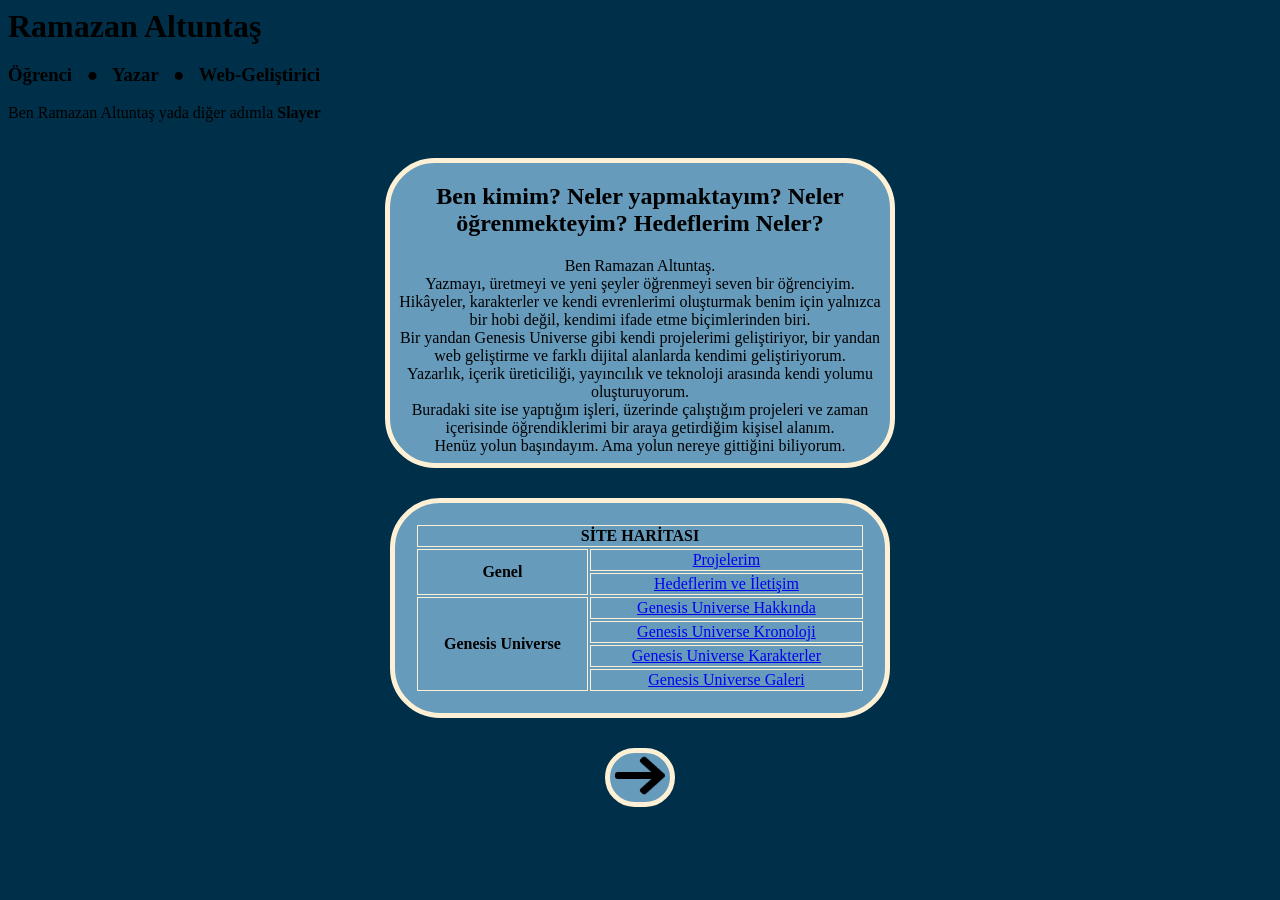
<file: index.html>
<!doctype html>
<html lang="tr">

<head>
    <meta charset="UTF-8">
    <meta name="viewport" content="width=device-width, initial-scale=1.0">

    <title>Ramazan Altuntaş | Kişisel Sayfa</title>

    <link rel="icon" type="image/png" href="Resimler/logo.png">
    <link rel="stylesheet" href="index.css">
</head>

<body>

    <div class="kutu, tanim1">

        <h3 style="font-size: xx-large; display: inline;">
            Ramazan Altuntaş
        </h3>

        <h3 style="word-spacing: 10px;">
            Öğrenci ● Yazar ● Web-Geliştirici
        </h3>

        <p>
            Ben Ramazan Altuntaş yada diğer adımla
            <strong>Slayer</strong>
        </p>

    </div>


    <div class="kutu tanim2">

        <h2>
            Ben kimim? Neler yapmaktayım?
            Neler öğrenmekteyim? Hedeflerim Neler?
        </h2>

        <p>
            Ben Ramazan Altuntaş.
            <br>

            Yazmayı, üretmeyi ve yeni şeyler öğrenmeyi seven bir öğrenciyim.
            <br>

            Hikâyeler, karakterler ve kendi evrenlerimi oluşturmak benim için
            yalnızca bir hobi değil, kendimi ifade etme biçimlerinden biri.
            <br>

            Bir yandan Genesis Universe gibi kendi projelerimi geliştiriyor,
            bir yandan web geliştirme ve farklı dijital alanlarda kendimi
            geliştiriyorum.
            <br>

            Yazarlık, içerik üreticiliği, yayıncılık ve teknoloji arasında
            kendi yolumu oluşturuyorum.
            <br>

            Buradaki site ise yaptığım işleri, üzerinde çalıştığım projeleri
            ve zaman içerisinde öğrendiklerimi bir araya getirdiğim
            kişisel alanım.
            <br>

            Henüz yolun başındayım. Ama yolun nereye gittiğini biliyorum.
        </p>

    </div>


    <table class="kutu harita">

        <tr>
            <th colspan="2">
                SİTE HARİTASI
            </th>
        </tr>

        <tr>
            <th rowspan="2">
                Genel
            </th>

            <td>
                <a href="projelerim.html">
                    Projelerim
                </a>
            </td>
        </tr>

        <tr>
            <td>
                <a href="devam.html">
                    Hedeflerim ve İletişim
                </a>
            </td>
        </tr>

        <tr>
            <th rowspan="4">
                Genesis Universe
            </th>

            <td>
                <a href="genesisuniverse.html">
                    Genesis Universe Hakkında
                </a>
            </td>
        </tr>

        <tr>
            <td>
                <a href="genesiskronoloji.html">
                    Genesis Universe Kronoloji
                </a>
            </td>
        </tr>

        <tr>
            <td>
                <a href="genesiskarakterler.html">
                    Genesis Universe Karakterler
                </a>
            </td>
        </tr>

        <tr>
            <td>
                <a href="genesisgaleri.html">
                    Genesis Universe Galeri
                </a>
            </td>
        </tr>

    </table>


    <div class="kutu ileri">

        <a href="projelerim.html">
            <img
                src="Resimler/right-arrow.png"
                alt="Devam Et"
                width="50"
                height="45"
            >
        </a>

    </div>

</body>

</html>
</file>
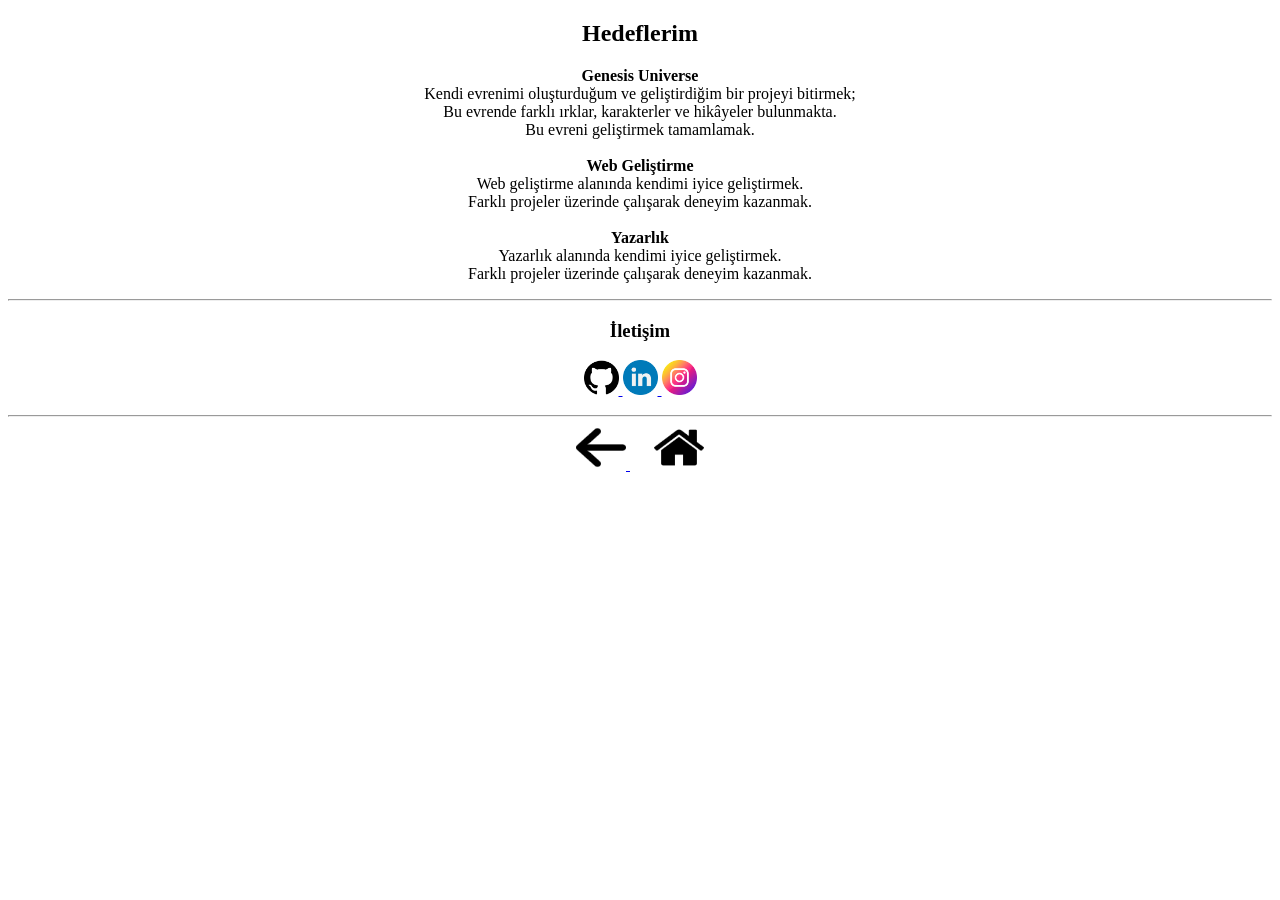
<file: devam.html>
<!doctype html>
<html lang="tr">
  <head>
    <meta charset="UTF-8" />
    <meta name="viewport" content="width=device-width, initial-scale=1.0" />
    <title>Ramazan Altuntaş | Kişisel Sayfa</title>
    <link rel="icon" type="image/png" href="Resimler/logo.png" />
  </head>
  <body>
    <center>
      <h2>Hedeflerim</h2>
      <p>
        <strong>Genesis Universe</strong> <br />
        Kendi evrenimi oluşturduğum ve geliştirdiğim bir projeyi bitirmek;
        <br />
        Bu evrende farklı ırklar, karakterler ve hikâyeler bulunmakta. <br />
        Bu evreni geliştirmek tamamlamak. <br />
        <br />
        <strong>Web Geliştirme</strong> <br />
        Web geliştirme alanında kendimi iyice geliştirmek. <br />
        Farklı projeler üzerinde çalışarak deneyim kazanmak. <br />
        <br />
        <strong>Yazarlık</strong> <br />
        Yazarlık alanında kendimi iyice geliştirmek. <br />
        Farklı projeler üzerinde çalışarak deneyim kazanmak. <br />
      </p>
      <hr />
      <h3>İletişim</h3>
      <p>
        <a href="https://github.com/RzSlayerTr" target="_blank">
          <img src="Resimler/github.png" alt="GitHub" width="35" height="35" />
        </a>

        <a
          href="https://www.linkedin.com/in/ramazan-altunta%C5%9F-08703942b/"
          target="_blank"
        >
          <img
            src="Resimler/linkedin.png"
            alt="LinkedIn"
            width="35"
            height="35"
          />
        </a>
        <a
          href="https://www.instagram.com/_byramazan?igsi=b3ZyYmxvdTFuM25W&utm_source=qr"
          target="_blank"
        >
          <img
            src="Resimler/instagram.png"
            alt="Instagram"
            width="35"
            height="35"
          />
        </a>
      </p>
    </center>
    <hr />
    <center>
      <a href="projelerim.html">
        <img
          src="Resimler/left-arrow.png"
          alt="Projelerim"
          width="50"
          height="45"
        />
      </a>

      &nbsp; &nbsp; &nbsp;

      <a href="index.html">
        <img src="Resimler/home.png" alt="Ana Sayfa" width="50" height="45" />
      </a>
    </center>
  </body>
</html>
</file>
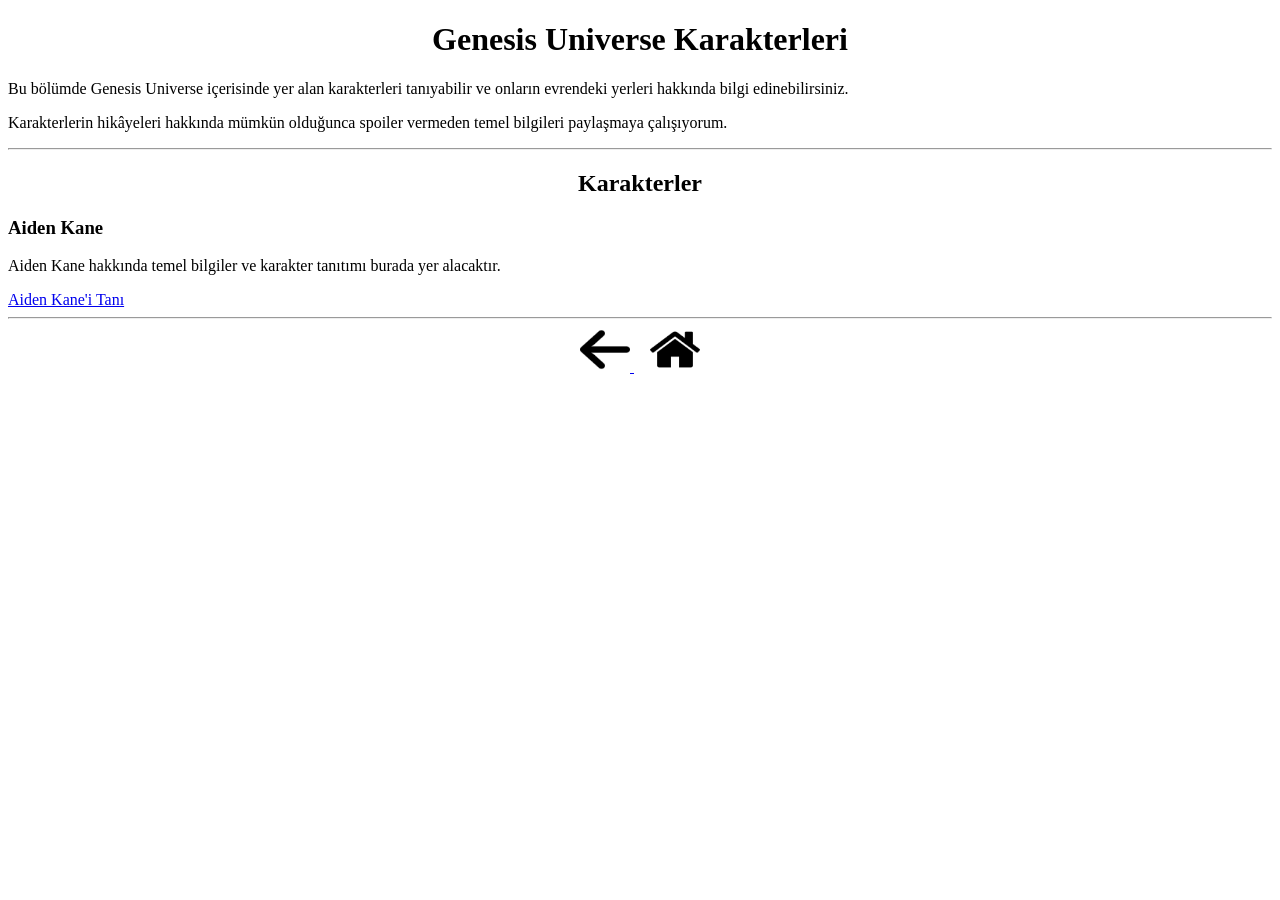
<file: genesiskarakterler.html>
<!doctype html>

<html lang="tr">
  <head>
    <meta charset="UTF-8" />
    <meta name="viewport" content="width=device-width, initial-scale=1.0" />

    <title>Ramazan Altuntaş | Genesis Universe Karakterleri</title>
    <link rel="icon" type="image/png" href="Resimler/logo.png" />
  </head>

  <body>
    <center>
      <h1>Genesis Universe Karakterleri</h1>
    </center>

    <p>
      Bu bölümde Genesis Universe içerisinde yer alan karakterleri tanıyabilir
      ve onların evrendeki yerleri hakkında bilgi edinebilirsiniz.
    </p>

    <p>
      Karakterlerin hikâyeleri hakkında mümkün olduğunca spoiler vermeden temel
      bilgileri paylaşmaya çalışıyorum.
    </p>

    <hr />

    <center>
      <h2>Karakterler</h2>
    </center>

    <h3>Aiden Kane</h3>

    <p>
      Aiden Kane hakkında temel bilgiler ve karakter tanıtımı burada yer
      alacaktır.
    </p>

    <a href="aidenkane.html"> Aiden Kane'i Tanı </a>

    <hr />

    <center>
      <a href="genesisuniverse.html">
        <img
          src="Resimler/left-arrow.png"
          alt="Genesis Universe"
          width="50"
          height="45"
        />
      </a>

      &nbsp;&nbsp;&nbsp;

      <a href="index.html">
        <img src="Resimler/home.png" alt="Ana Sayfa" width="50" height="45" />
      </a>
    </center>

    <!--Karakterler yavaş yavaş eklenecek-->
  </body>
</html>
</file>
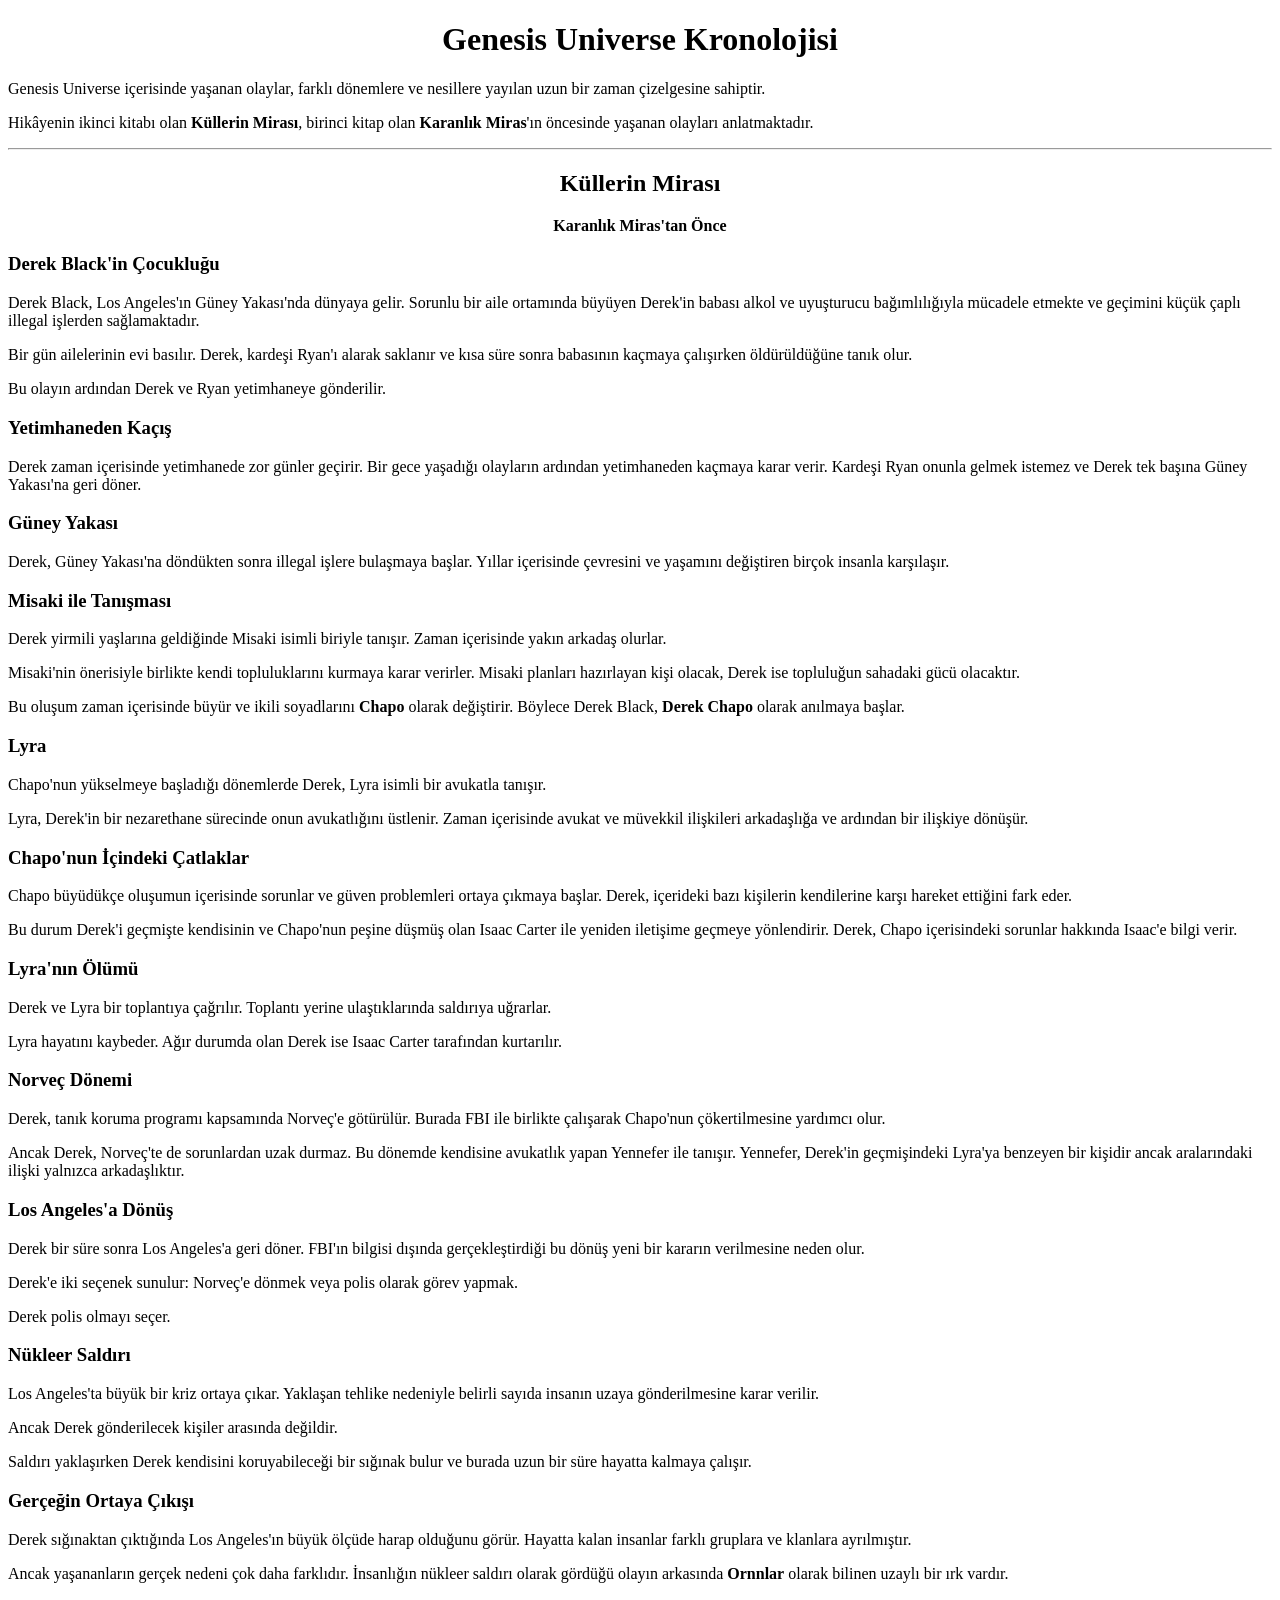
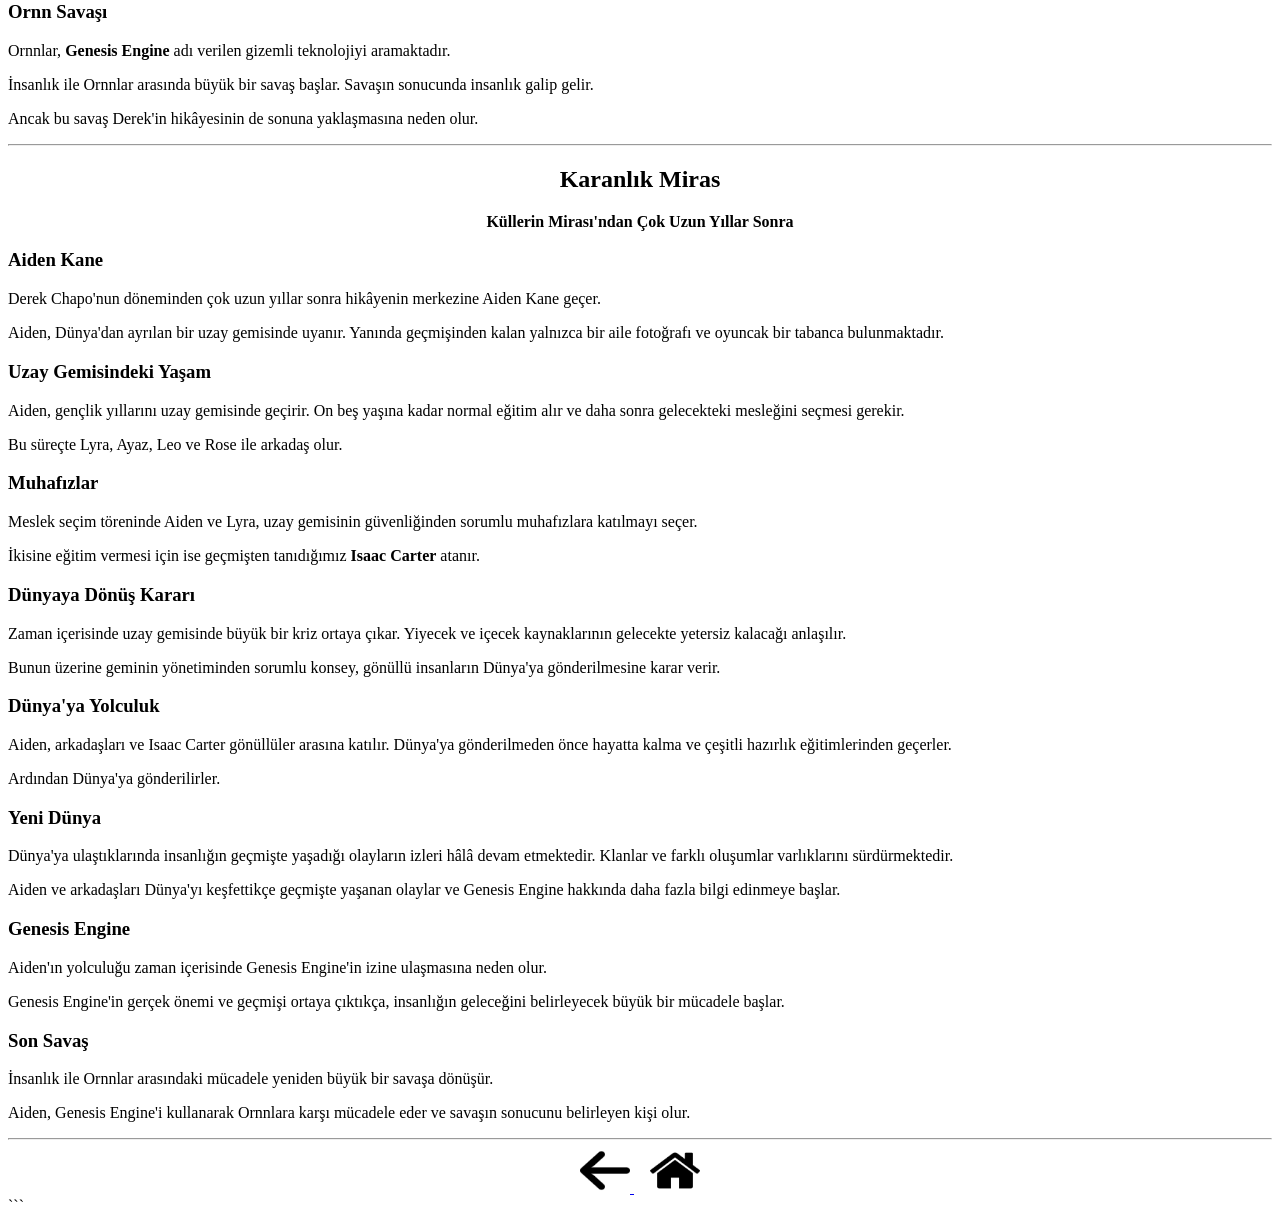
<file: genesiskronoloji.html>
<!doctype html>

<html lang="tr">
  <head>
    <meta charset="UTF-8" />
    <meta name="viewport" content="width=device-width, initial-scale=1.0" />

    <title>Ramazan Altuntaş | Genesis Universe Kronolojisi</title>
    <link rel="icon" type="image/png" href="Resimler/logo.png" />
   
  </head>

  <body>
   
    <center>
      <h1>Genesis Universe Kronolojisi</h1>
    </center>

    <p>
      Genesis Universe içerisinde yaşanan olaylar, farklı dönemlere ve nesillere
      yayılan uzun bir zaman çizelgesine sahiptir.
    </p>

    <p>
      Hikâyenin ikinci kitabı olan <strong>Küllerin Mirası</strong>, birinci
      kitap olan <strong>Karanlık Miras</strong>'ın öncesinde yaşanan olayları
      anlatmaktadır.
    </p>

    <hr />

    <center>
      <h2>Küllerin Mirası</h2>
      <p>
        <strong>Karanlık Miras'tan Önce</strong>
      </p>
    </center>

    <h3>Derek Black'in Çocukluğu</h3>

    <p>
      Derek Black, Los Angeles'ın Güney Yakası'nda dünyaya gelir. Sorunlu bir
      aile ortamında büyüyen Derek'in babası alkol ve uyuşturucu bağımlılığıyla
      mücadele etmekte ve geçimini küçük çaplı illegal işlerden sağlamaktadır.
    </p>

    <p>
      Bir gün ailelerinin evi basılır. Derek, kardeşi Ryan'ı alarak saklanır ve
      kısa süre sonra babasının kaçmaya çalışırken öldürüldüğüne tanık olur.
    </p>

    <p>Bu olayın ardından Derek ve Ryan yetimhaneye gönderilir.</p>

    <h3>Yetimhaneden Kaçış</h3>

    <p>
      Derek zaman içerisinde yetimhanede zor günler geçirir. Bir gece yaşadığı
      olayların ardından yetimhaneden kaçmaya karar verir. Kardeşi Ryan onunla
      gelmek istemez ve Derek tek başına Güney Yakası'na geri döner.
    </p>

    <h3>Güney Yakası</h3>

    <p>
      Derek, Güney Yakası'na döndükten sonra illegal işlere bulaşmaya başlar.
      Yıllar içerisinde çevresini ve yaşamını değiştiren birçok insanla
      karşılaşır.
    </p>

    <h3>Misaki ile Tanışması</h3>

    <p>
      Derek yirmili yaşlarına geldiğinde Misaki isimli biriyle tanışır. Zaman
      içerisinde yakın arkadaş olurlar.
    </p>

    <p>
      Misaki'nin önerisiyle birlikte kendi topluluklarını kurmaya karar
      verirler. Misaki planları hazırlayan kişi olacak, Derek ise topluluğun
      sahadaki gücü olacaktır.
    </p>

    <p>
      Bu oluşum zaman içerisinde büyür ve ikili soyadlarını
      <strong>Chapo</strong> olarak değiştirir. Böylece Derek Black,
      <strong>Derek Chapo</strong> olarak anılmaya başlar.
    </p>

    <h3>Lyra</h3>

    <p>
      Chapo'nun yükselmeye başladığı dönemlerde Derek, Lyra isimli bir avukatla
      tanışır.
    </p>

    <p>
      Lyra, Derek'in bir nezarethane sürecinde onun avukatlığını üstlenir. Zaman
      içerisinde avukat ve müvekkil ilişkileri arkadaşlığa ve ardından bir
      ilişkiye dönüşür.
    </p>

    <h3>Chapo'nun İçindeki Çatlaklar</h3>

    <p>
      Chapo büyüdükçe oluşumun içerisinde sorunlar ve güven problemleri ortaya
      çıkmaya başlar. Derek, içerideki bazı kişilerin kendilerine karşı hareket
      ettiğini fark eder.
    </p>

    <p>
      Bu durum Derek'i geçmişte kendisinin ve Chapo'nun peşine düşmüş olan Isaac
      Carter ile yeniden iletişime geçmeye yönlendirir. Derek, Chapo
      içerisindeki sorunlar hakkında Isaac'e bilgi verir.
    </p>

    <h3>Lyra'nın Ölümü</h3>

    <p>
      Derek ve Lyra bir toplantıya çağrılır. Toplantı yerine ulaştıklarında
      saldırıya uğrarlar.
    </p>

    <p>
      Lyra hayatını kaybeder. Ağır durumda olan Derek ise Isaac Carter
      tarafından kurtarılır.
    </p>

    <h3>Norveç Dönemi</h3>

    <p>
      Derek, tanık koruma programı kapsamında Norveç'e götürülür. Burada FBI ile
      birlikte çalışarak Chapo'nun çökertilmesine yardımcı olur.
    </p>

    <p>
      Ancak Derek, Norveç'te de sorunlardan uzak durmaz. Bu dönemde kendisine
      avukatlık yapan Yennefer ile tanışır. Yennefer, Derek'in geçmişindeki
      Lyra'ya benzeyen bir kişidir ancak aralarındaki ilişki yalnızca
      arkadaşlıktır.
    </p>

    <h3>Los Angeles'a Dönüş</h3>

    <p>
      Derek bir süre sonra Los Angeles'a geri döner. FBI'ın bilgisi dışında
      gerçekleştirdiği bu dönüş yeni bir kararın verilmesine neden olur.
    </p>

    <p>
      Derek'e iki seçenek sunulur: Norveç'e dönmek veya polis olarak görev
      yapmak.
    </p>

    <p>Derek polis olmayı seçer.</p>

    <h3>Nükleer Saldırı</h3>

    <p>
      Los Angeles'ta büyük bir kriz ortaya çıkar. Yaklaşan tehlike nedeniyle
      belirli sayıda insanın uzaya gönderilmesine karar verilir.
    </p>

    <p>Ancak Derek gönderilecek kişiler arasında değildir.</p>

    <p>
      Saldırı yaklaşırken Derek kendisini koruyabileceği bir sığınak bulur ve
      burada uzun bir süre hayatta kalmaya çalışır.
    </p>

    <h3>Gerçeğin Ortaya Çıkışı</h3>

    <p>
      Derek sığınaktan çıktığında Los Angeles'ın büyük ölçüde harap olduğunu
      görür. Hayatta kalan insanlar farklı gruplara ve klanlara ayrılmıştır.
    </p>

    <p>
      Ancak yaşananların gerçek nedeni çok daha farklıdır. İnsanlığın nükleer
      saldırı olarak gördüğü olayın arkasında
      <strong>Ornnlar</strong> olarak bilinen uzaylı bir ırk vardır.
    </p>

    <h3>Ornn Savaşı</h3>

    <p>
      Ornnlar, <strong>Genesis Engine</strong> adı verilen gizemli teknolojiyi
      aramaktadır.
    </p>

    <p>
      İnsanlık ile Ornnlar arasında büyük bir savaş başlar. Savaşın sonucunda
      insanlık galip gelir.
    </p>

    <p>
      Ancak bu savaş Derek'in hikâyesinin de sonuna yaklaşmasına neden olur.
    </p>

    <hr />

    <center>
      <h2>Karanlık Miras</h2>
      <p>
        <strong>Küllerin Mirası'ndan Çok Uzun Yıllar Sonra</strong>
      </p>
    </center>

    <h3>Aiden Kane</h3>

    <p>
      Derek Chapo'nun döneminden çok uzun yıllar sonra hikâyenin merkezine Aiden
      Kane geçer.
    </p>

    <p>
      Aiden, Dünya'dan ayrılan bir uzay gemisinde uyanır. Yanında geçmişinden
      kalan yalnızca bir aile fotoğrafı ve oyuncak bir tabanca bulunmaktadır.
    </p>

    <h3>Uzay Gemisindeki Yaşam</h3>

    <p>
      Aiden, gençlik yıllarını uzay gemisinde geçirir. On beş yaşına kadar
      normal eğitim alır ve daha sonra gelecekteki mesleğini seçmesi gerekir.
    </p>

    <p>Bu süreçte Lyra, Ayaz, Leo ve Rose ile arkadaş olur.</p>

    <h3>Muhafızlar</h3>

    <p>
      Meslek seçim töreninde Aiden ve Lyra, uzay gemisinin güvenliğinden sorumlu
      muhafızlara katılmayı seçer.
    </p>

    <p>
      İkisine eğitim vermesi için ise geçmişten tanıdığımız
      <strong>Isaac Carter</strong> atanır.
    </p>

    <h3>Dünyaya Dönüş Kararı</h3>

    <p>
      Zaman içerisinde uzay gemisinde büyük bir kriz ortaya çıkar. Yiyecek ve
      içecek kaynaklarının gelecekte yetersiz kalacağı anlaşılır.
    </p>

    <p>
      Bunun üzerine geminin yönetiminden sorumlu konsey, gönüllü insanların
      Dünya'ya gönderilmesine karar verir.
    </p>

    <h3>Dünya'ya Yolculuk</h3>

    <p>
      Aiden, arkadaşları ve Isaac Carter gönüllüler arasına katılır. Dünya'ya
      gönderilmeden önce hayatta kalma ve çeşitli hazırlık eğitimlerinden
      geçerler.
    </p>

    <p>Ardından Dünya'ya gönderilirler.</p>

    <h3>Yeni Dünya</h3>

    <p>
      Dünya'ya ulaştıklarında insanlığın geçmişte yaşadığı olayların izleri hâlâ
      devam etmektedir. Klanlar ve farklı oluşumlar varlıklarını sürdürmektedir.
    </p>

    <p>
      Aiden ve arkadaşları Dünya'yı keşfettikçe geçmişte yaşanan olaylar ve
      Genesis Engine hakkında daha fazla bilgi edinmeye başlar.
    </p>

    <h3>Genesis Engine</h3>

    <p>
      Aiden'ın yolculuğu zaman içerisinde Genesis Engine'in izine ulaşmasına
      neden olur.
    </p>

    <p>
      Genesis Engine'in gerçek önemi ve geçmişi ortaya çıktıkça, insanlığın
      geleceğini belirleyecek büyük bir mücadele başlar.
    </p>

    <h3>Son Savaş</h3>

    <p>
      İnsanlık ile Ornnlar arasındaki mücadele yeniden büyük bir savaşa dönüşür.
    </p>

    <p>
      Aiden, Genesis Engine'i kullanarak Ornnlara karşı mücadele eder ve savaşın
      sonucunu belirleyen kişi olur.
    </p>

    <hr />

    <center>
      <a href="genesisuniverse.html">
        <img
          src="Resimler/left-arrow.png"
          alt="Genesis Universe"
          width="50"
          height="45"
        />
      </a>

      &nbsp;&nbsp;&nbsp;

      <a href="index.html">
        <img src="Resimler/home.png" alt="Ana Sayfa" width="50" height="45" />
      </a>
    </center>
    ```
  </body>
</html>
</file>
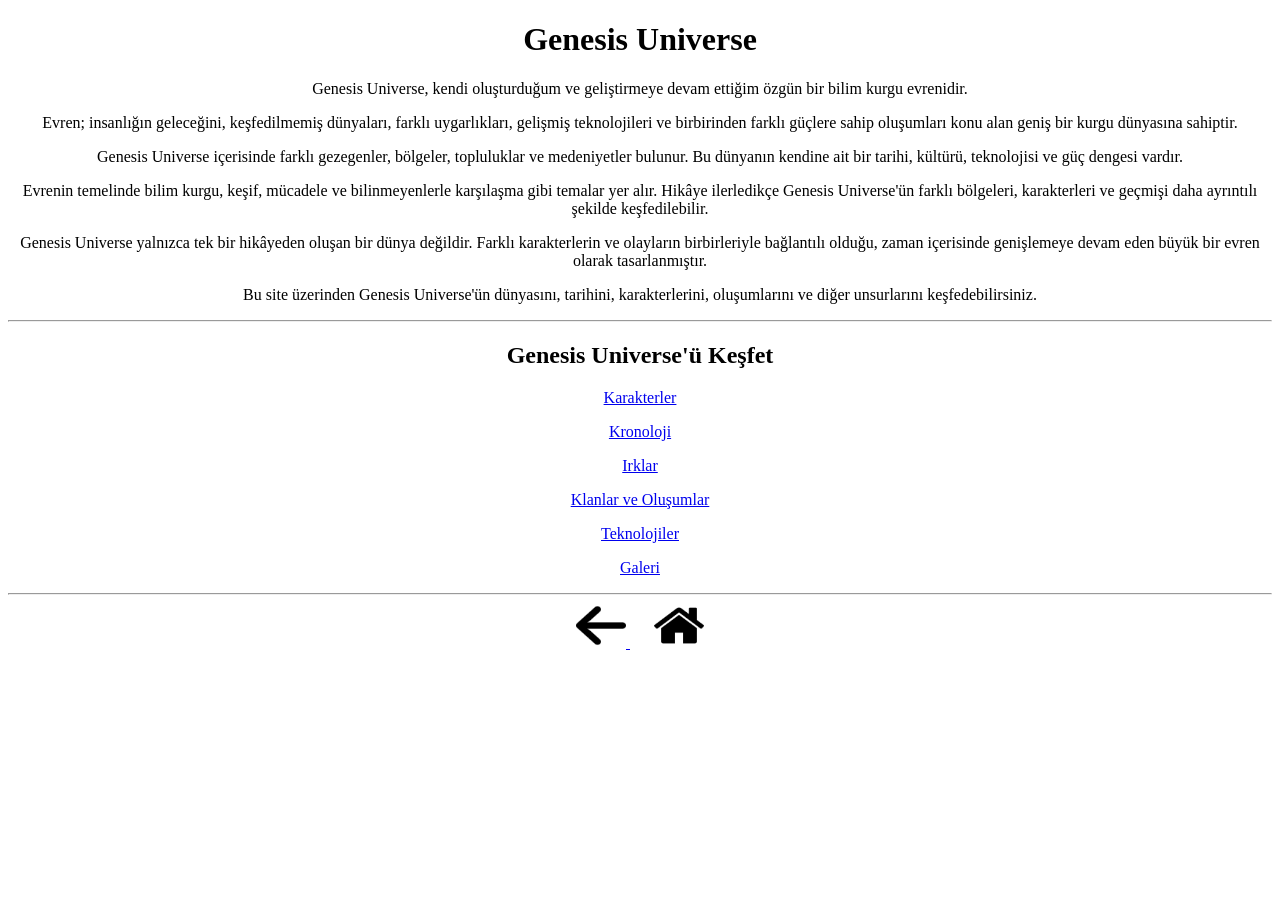
<file: genesisuniverse.html>
<!doctype html>
<html lang="tr">
  <head>
    <meta charset="UTF-8" />
    <meta name="viewport" content="width=device-width, initial-scale=1.0" />
    <title>Ramazan Altuntaş | Genesis Universe</title>
    <link rel="icon" type="image/png" href="Resimler/logo.png" />
  </head>
  <body>
    <center>
      <h1>Genesis Universe</h1>
    </center>
    <center>
      <p>
        Genesis Universe, kendi oluşturduğum ve geliştirmeye devam ettiğim özgün
        bir bilim kurgu evrenidir.
      </p>

      <p>
        Evren; insanlığın geleceğini, keşfedilmemiş dünyaları, farklı
        uygarlıkları, gelişmiş teknolojileri ve birbirinden farklı güçlere sahip
        oluşumları konu alan geniş bir kurgu dünyasına sahiptir.
      </p>

      <p>
        Genesis Universe içerisinde farklı gezegenler, bölgeler, topluluklar ve
        medeniyetler bulunur. Bu dünyanın kendine ait bir tarihi, kültürü,
        teknolojisi ve güç dengesi vardır.
      </p>

      <p>
        Evrenin temelinde bilim kurgu, keşif, mücadele ve bilinmeyenlerle
        karşılaşma gibi temalar yer alır. Hikâye ilerledikçe Genesis Universe'ün
        farklı bölgeleri, karakterleri ve geçmişi daha ayrıntılı şekilde
        keşfedilebilir.
      </p>

      <p>
        Genesis Universe yalnızca tek bir hikâyeden oluşan bir dünya değildir.
        Farklı karakterlerin ve olayların birbirleriyle bağlantılı olduğu, zaman
        içerisinde genişlemeye devam eden büyük bir evren olarak tasarlanmıştır.
      </p>

      <p>
        Bu site üzerinden Genesis Universe'ün dünyasını, tarihini,
        karakterlerini, oluşumlarını ve diğer unsurlarını keşfedebilirsiniz.
      </p>
    </center>

    <hr />

    <center>
      <h2>Genesis Universe'ü Keşfet</h2>

      <p>
        <a href="genesiskarakterler.html"> Karakterler </a>
      </p>

      <p>
        <a href="genesiskronoloji.html"> Kronoloji </a>
      </p>

      <p>
        <a href="genesisirklar.html"> Irklar </a>
      </p>

      <p>
        <a href="genesisklanlar.html"> Klanlar ve Oluşumlar </a>
      </p>

      <p>
        <a href="genesisteknoloji.html"> Teknolojiler </a>
      </p>
      <p>
        <a href="genesisgaleri.html"> Galeri </a>
      </p>
    </center>

    <hr />
    <center>
      <a href="projelerim.html">
        <img
          src="Resimler/left-arrow.png"
          alt="Projelerim Sayfasına Geri Dön"
          width="50"
          height="45"
        />
      </a>
      &nbsp; &nbsp; &nbsp;
      <a href="index.html" alt="Ana Sayfa">
        <img src="Resimler/home.png" alt="Geri Dön" width="50" height="45" />
      </a>
    </center>
  </body>
</html>
</file>
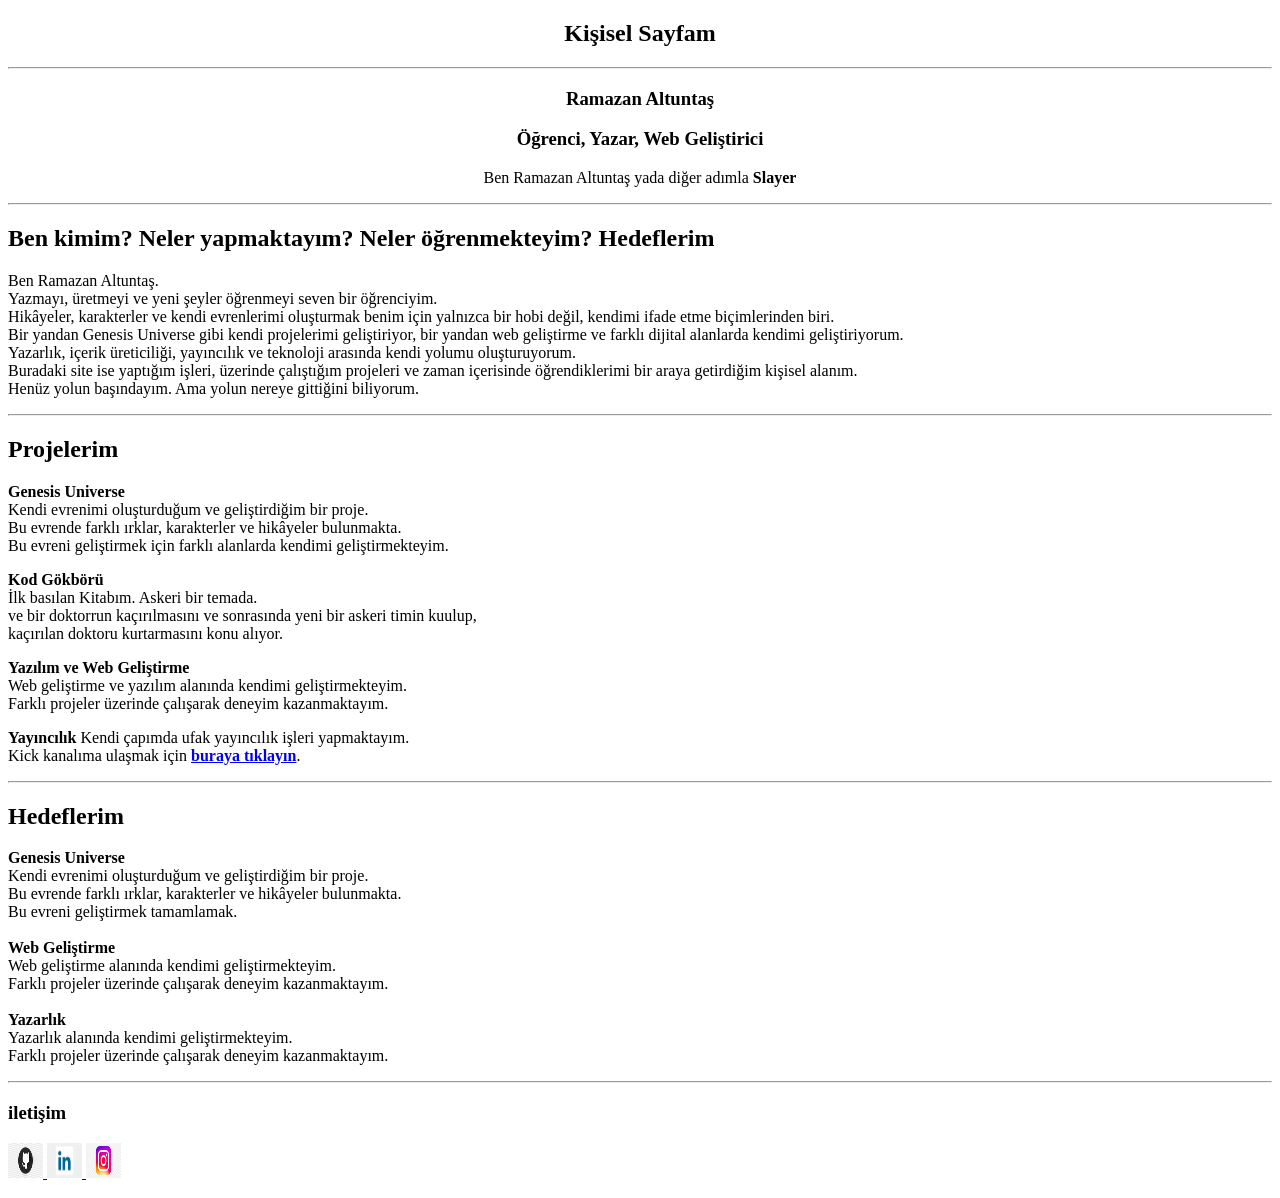
<file: main.html>
<!doctype html>
<html lang="tr">
  <head>
    <meta charset="UTF-8" />
    <meta name="viewport" content="width=device-width, initial-scale=1.0" />
    <title>Ramazan Altuntaş | Kişisel Sayfa</title>
  </head>
  <body>
    <center>
      <h2><strong>Kişisel Sayfam</strong></h2>
    </center>
    <hr />
    <center>
      <h3>Ramazan Altuntaş</h3>
      <h3>Öğrenci, Yazar, Web Geliştirici</h3>
      <p>Ben Ramazan Altuntaş yada diğer adımla <strong>Slayer</strong></p>
    </center>
    <hr />
    <h2>Ben kimim? Neler yapmaktayım? Neler öğrenmekteyim? Hedeflerim</h2>
    <p>
      Ben Ramazan Altuntaş. <br />

      Yazmayı, üretmeyi ve yeni şeyler öğrenmeyi seven bir öğrenciyim. <br />
      Hikâyeler, karakterler ve kendi evrenlerimi oluşturmak benim için yalnızca
      bir hobi değil, kendimi ifade etme biçimlerinden biri.<br />
      Bir yandan Genesis Universe gibi kendi projelerimi geliştiriyor, bir
      yandan web geliştirme ve farklı dijital alanlarda kendimi geliştiriyorum.
      <br />
      Yazarlık, içerik üreticiliği, yayıncılık ve teknoloji arasında kendi
      yolumu oluşturuyorum.<br />
      Buradaki site ise yaptığım işleri, üzerinde çalıştığım projeleri ve zaman
      içerisinde öğrendiklerimi bir araya getirdiğim kişisel alanım.<br />
      Henüz yolun başındayım. Ama yolun nereye gittiğini biliyorum.<br />
    </p>
    <hr />
    <h2>Projelerim</h2>
    <p>
      <strong>Genesis Universe</strong> <br />
      Kendi evrenimi oluşturduğum ve geliştirdiğim bir proje. <br />
      Bu evrende farklı ırklar, karakterler ve hikâyeler bulunmakta. <br />
      Bu evreni geliştirmek için farklı alanlarda kendimi geliştirmekteyim.
    </p>
    <p>
      <strong>Kod Gökbörü </strong> <br />
      İlk basılan Kitabım. Askeri bir temada. <br />
      ve bir doktorrun kaçırılmasını ve sonrasında yeni bir askeri timin kuulup,
      <br />
      kaçırılan doktoru kurtarmasını konu alıyor. <br />
    </p>
    <p>
      <strong>Yazılım ve Web Geliştirme</strong> <br />
      Web geliştirme ve yazılım alanında kendimi geliştirmekteyim. <br />
      Farklı projeler üzerinde çalışarak deneyim kazanmaktayım. <br />
    </p>
    <p>
      <strong>Yayıncılık</strong>
      Kendi çapımda ufak yayıncılık işleri yapmaktayım. <br />
      Kick kanalıma ulaşmak için
      <a href="https://kick.com/rzslayer" target="_blank">
        <strong>buraya tıklayın</strong></a
      >.
    </p>
    <hr />
    <h2>Hedeflerim</h2>
    <p>
      <strong>Genesis Universe</strong> <br />
      Kendi evrenimi oluşturduğum ve geliştirdiğim bir proje. <br />
      Bu evrende farklı ırklar, karakterler ve hikâyeler bulunmakta. <br />
      Bu evreni geliştirmek tamamlamak. <br />
      <br />
      <strong>Web Geliştirme</strong> <br />
      Web geliştirme alanında kendimi geliştirmekteyim. <br />
      Farklı projeler üzerinde çalışarak deneyim kazanmaktayım. <br />
      <br />
      <strong>Yazarlık</strong> <br />
      Yazarlık alanında kendimi geliştirmekteyim. <br />
      Farklı projeler üzerinde çalışarak deneyim kazanmaktayım. <br />
    </p>
    <hr />
    <h3>iletişim</h3>
    <p>
      <a href="https://github.com/RzSlayerTr" target="_blank">
        <img src="Resimler/Github.jpg" alt="GitHub" width="35" height="35" />
      </a>

      <a
        href="https://www.linkedin.com/in/ramazan-altunta%C5%9F-08703942b/"
        target="_blank"
      >
        <img
          src="Resimler/Linkedln.jpg"
          alt="LinkedIn"
          width="35"
          height="35"
        />
      </a>
      <a
        href="https://www.instagram.com/_byramazan?igsi=b3ZyYmxvdTFuM25W&utm_source=qr"
        target="_blank"
      >
        <img
          src="Resimler/İnstagram.jpg"
          alt="Instagram"
          width="35"
          height="35"
        />
      </a>
    </p>
  </body>
</html>
</file>
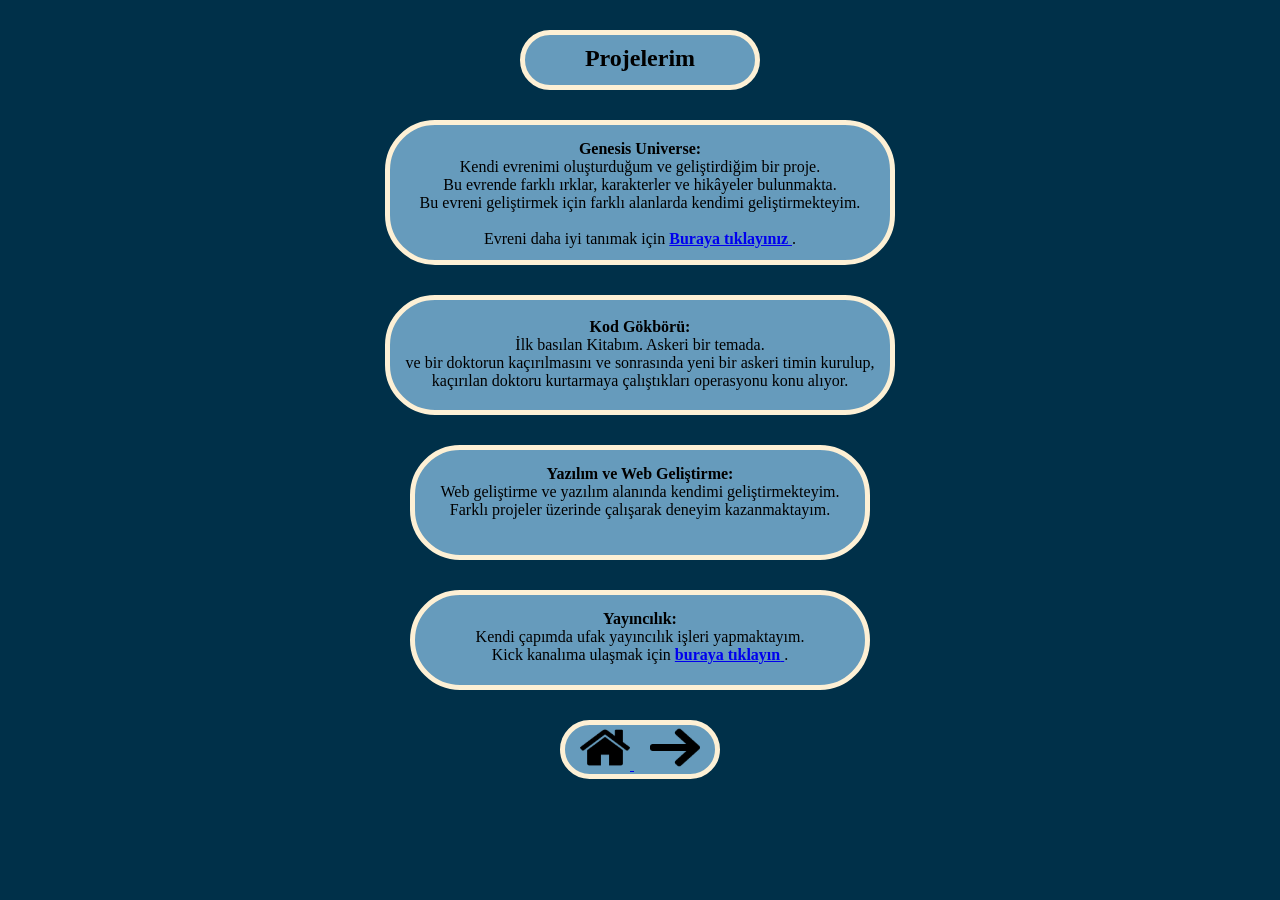
<file: projelerim.html>
<!doctype html>

<html lang="tr">
  <head>
    <meta charset="UTF-8" />
    <meta name="viewport" content="width=device-width, initial-scale=1.0" />

    <title>Ramazan Altuntaş | Kişisel Sayfa</title>

    <link rel="icon" type="image/png" href="Resimler/logo.png" />
    <link rel="stylesheet" href="index.css" />
  </head>

  <body>
    <h2 class="kutu projelerim">Projelerim</h2>

    <p class="kutu GenesisTanim">
      <strong>Genesis Universe:</strong>
      <br />

      Kendi evrenimi oluşturduğum ve geliştirdiğim bir proje.
      <br />

      Bu evrende farklı ırklar, karakterler ve hikâyeler bulunmakta.
      <br />

      Bu evreni geliştirmek için farklı alanlarda kendimi geliştirmekteyim.
      <br />
      <br />

      Evreni daha iyi tanımak için

      <a href="genesisuniverse.html">
        <strong>Buraya tıklayınız</strong> </a
      >.
    </p>

    <p class="kutu gökbörü">
      <br />

      <strong>Kod Gökbörü:</strong>
      <br />

      İlk basılan Kitabım. Askeri bir temada.
      <br />

      ve bir doktorun kaçırılmasını ve sonrasında yeni bir askeri timin kurulup,
      <br />

      kaçırılan doktoru kurtarmaya çalıştıkları operasyonu konu alıyor.
      <br />
    </p>

    <p class="kutu yazilim">
      <strong>Yazılım ve Web Geliştirme:</strong>
      <br />

      Web geliştirme ve yazılım alanında kendimi geliştirmekteyim.
      <br />

      Farklı projeler üzerinde çalışarak deneyim kazanmaktayım.
      <br />
    </p>

    <p class="kutu yayincilik">
      <strong>Yayıncılık:</strong>
      <br />

      Kendi çapımda ufak yayıncılık işleri yapmaktayım.
      <br />

      Kick kanalıma ulaşmak için

      <a href="https://kick.com/rzslayer" target="_blank">
        <strong>buraya tıklayın</strong> </a
      >.
    </p>

    <div class="kutu ileriev">
      <a href="index.html">
        <img src="Resimler/home.png" alt="Ana Sayfa" width="50" height="45" />
      </a>

      &nbsp;&nbsp;&nbsp;

      <a href="devam.html">
        <img
          src="Resimler/right-arrow.png"
          alt="Devam Et"
          width="50"
          height="45"
        />
      </a>
    </div>
  </body>
</html>
</file>
<file: index.css>
body {
    background-color: #003049;
}

/* TÜM KUTULARDA ORTAK */
.kutu {
    background-color: #669bbc;
    margin: 0 auto;
    border: solid 5px #fdf0d5;
    border-radius: 50px;
    text-align: center;
}

/* ANA SAYFA */

.tanim1 {
    width: 500px;
    height: 120px;
}

.tanim2 {
    width: 500px;
    height: 300px;
    margin-top: 30px;
}

.ileri {
    width: 60px;
    margin-top: 30px;
}

.harita {
    width: 500px;
    padding: 20px;
    margin-top: 30px;
    text-align: center;
}

.harita th,
.harita td {
    border: 1px solid #fdf0d5;
}

/* PROJELER SAYFASI */

.GenesisTanim {
    width: 500px;
    height: 120px;
    margin-top: 30px;
    padding-top: 15px;
}

.projelerim {
    width: 230px;
    height: 30px;
    margin-top: 30px;
    padding-top: 10px;
    padding-bottom: 10px;
}

.gökbörü {
    width: 500px;
    height: 110px;
    margin-top: 30px;
}

.yazilim {
    width: 450px;
    height: 90px;
    padding-top: 15px;
    margin-top: 30px;
}

.yayincilik {
    width: 450px;
    height: 75px;
    padding-top: 15px;
    margin-top: 30px;
}

.ileriev {
    width: 150px;
    margin-top: 30px;
}
</file>
